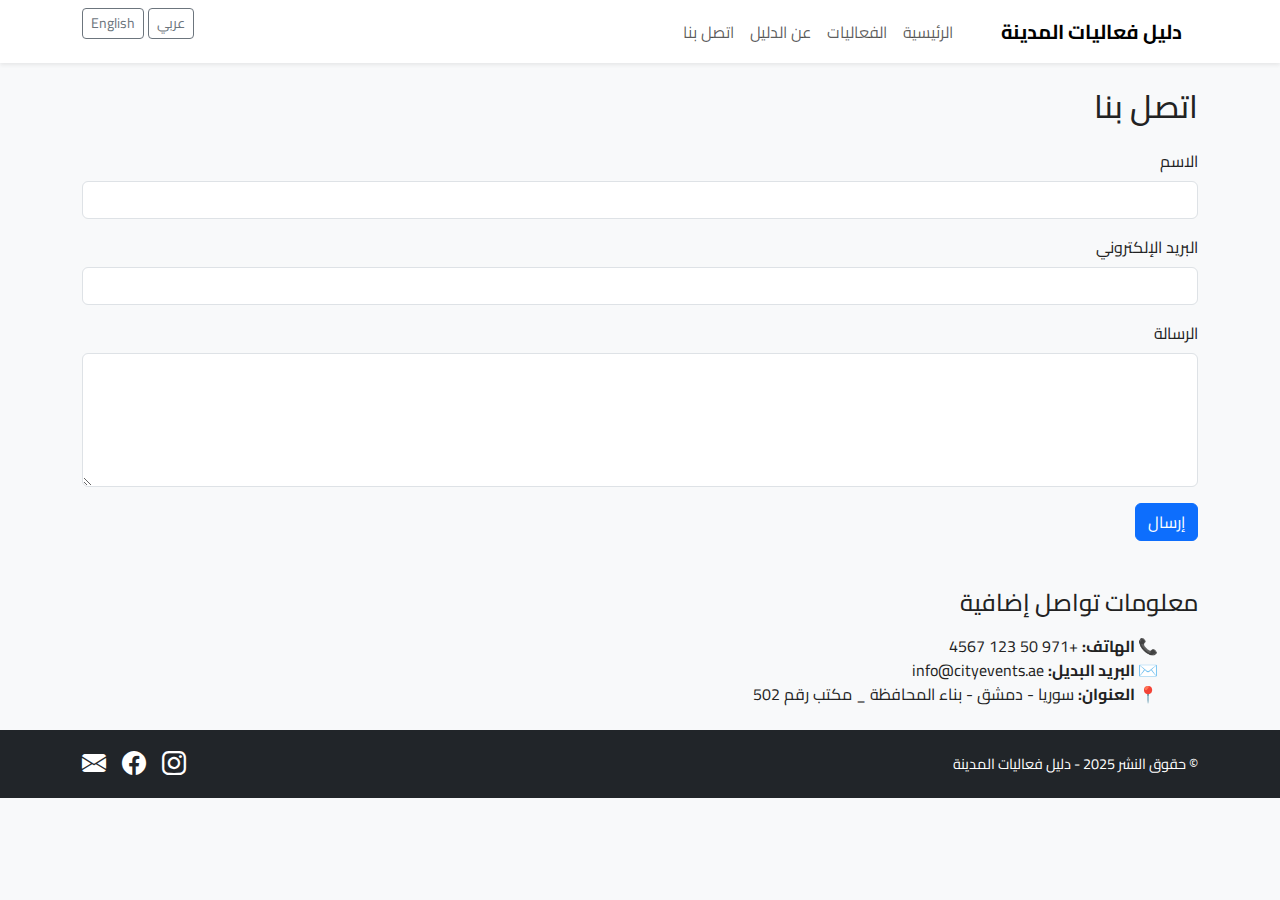
<file: contact.html>
<!doctype html>
<html lang="ar" dir="rtl">

<head>
  <meta charset="utf-8">
  <meta name="viewport" content="width=device-width,initial-scale=1">
  <title>اتصل بنا</title>
  <link href="https://cdn.jsdelivr.net/npm/bootstrap@5.3.2/dist/css/bootstrap.min.css" rel="stylesheet">
  <link href="https://fonts.googleapis.com/css2?family=Cairo:wght@300;400;700&display=swap" rel="stylesheet">
  <link rel="stylesheet" href="assets/css/styles.css">
  <link rel="stylesheet" href="https://cdn.jsdelivr.net/npm/bootstrap-icons@1.11.3/font/bootstrap-icons.css">
</head>

<body>
  <!-- Navbar -->
  <nav class="navbar navbar-expand-lg navbar-light bg-white shadow-sm">
    <div class="container">
      <a id="nav-title" class="navbar-brand fw-bold" href="index.html">دليل فعاليات المدينة</a>
      <button class="navbar-toggler" type="button" data-bs-toggle="collapse" data-bs-target="#navMain">
        <span class="navbar-toggler-icon"></span>
      </button>

      <div class="collapse navbar-collapse" id="navMain">
        <ul class="navbar-nav ms-auto">
          <li class="nav-item"><a id="nav-home" class="nav-link" href="index.html">الرئيسية</a></li>
          <li class="nav-item"><a id="nav-events" class="nav-link" href="events.html">الفعاليات</a></li>
          <li class="nav-item"><a id="nav-about" class="nav-link" href="about.html">عن الدليل</a></li>
          <li class="nav-item"><a id="nav-contact" class="nav-link" href="contact.html">اتصل بنا</a></li>
        </ul>

        <!-- Language Switch -->
        <div class="language-switch text-end mb-3">
          <button onclick="setLanguage('ar')" class="btn btn-outline-secondary btn-sm">عربي</button>
          <button onclick="setLanguage('en')" class="btn btn-outline-secondary btn-sm">English</button>
        </div>
      </div>
    </div>
  </nav>

  <!-- Main -->
  <main class="container my-4">
    <h2 id="page-title" class="mb-4">اتصل بنا</h2>

    <form id="contact-form" novalidate>
      <div class="mb-3">
        <label id="label-name" class="form-label">الاسم</label>
        <input id="contact-name" class="form-control" required>
      </div>
      <div class="mb-3">
        <label id="label-email" class="form-label">البريد الإلكتروني</label>
        <input id="contact-email" class="form-control" type="email" required>
      </div>
      <div class="mb-3">
        <label id="label-message" class="form-label">الرسالة</label>
        <textarea id="contact-message" class="form-control" rows="5" required></textarea>
      </div>
      <button id="btn-send" class="btn btn-primary" type="submit">إرسال</button>
    </form>

    <!-- Extra contact info -->
    <section class="mt-5">
      <h4 id="extra-title" class="mb-3">معلومات تواصل إضافية</h4>
      <ul class="list-unstyled">
        <li><strong id="phone-label">📞 الهاتف:</strong> +971 50 123 4567</li>
        <li><strong id="altmail-label">✉️ البريد البديل:</strong> info@cityevents.ae</li>
        <li><strong id="address-label">📍 العنوان:</strong> سوريا - دمشق - بناء المحافظة _ مكتب رقم 502</li>
      </ul>
    </section>
  </main>

  <!-- Footer -->
  <footer class="bg-dark text-white py-3">
    <div class="container d-flex justify-content-between align-items-center flex-wrap">
      <div id="footer-copy">© حقوق النشر 2025 - دليل فعاليات المدينة</div>
      <div class="d-flex gap-3 align-items-center">
        <a href="#" class="text-white text-decoration-none"><i class="bi bi-instagram fs-4"></i></a>
        <a href="#" class="text-white text-decoration-none"><i class="bi bi-facebook fs-4"></i></a>
        <a href="#" class="text-white text-decoration-none"><i class="bi bi-envelope-fill fs-4"></i></a>
      </div>
    </div>
  </footer>

  <!-- Bootstrap -->
  <script src="https://cdn.jsdelivr.net/npm/bootstrap@5.3.2/dist/js/bootstrap.bundle.min.js"></script>
  <script src="assets/js/main.js"></script>

  <!-- Language Switch -->
  <script>
    document.addEventListener('DOMContentLoaded', () => {
      const lang = localStorage.getItem('lang') || 'ar';
      document.documentElement.lang = lang;
      document.documentElement.dir = lang === 'ar' ? 'rtl' : 'ltr';

      const text = {
        ar: {
          title: "اتصل بنا - دليل فعاليات المدينة",
          navTitle: "دليل فعاليات المدينة",
          home: "الرئيسية",
          events: "الفعاليات",
          about: "عن الدليل",
          contact: "اتصل بنا",
          pageTitle: "اتصل بنا",
          name: "الاسم",
          email: "البريد الإلكتروني",
          message: "الرسالة",
          send: "إرسال",
          extra: "معلومات تواصل إضافية",
          phone: "📞 الهاتف:",
          altmail: "✉️ البريد البديل:",
          address: "📍 العنوان:",
          footer: "© حقوق النشر 2025 - دليل فعاليات المدينة"
        },
        en: {
          title: "Contact Us - City Events Guide",
          navTitle: "City Events Guide",
          home: "Home",
          events: "Events",
          about: "About",
          contact: "Contact Us",
          pageTitle: "Contact Us",
          name: "Name",
          email: "Email",
          message: "Message",
          send: "Send",
          extra: "Additional Contact Info",
          phone: "📞 Phone:",
          altmail: "✉️ Alternate Email:",
          address: "📍 Address:",
          footer: "© 2025 City Events Guide"
        }
      };

      const t = text[lang];
      document.title = t.title;
      document.getElementById('nav-title').textContent = t.navTitle;
      document.getElementById('nav-home').textContent = t.home;
      document.getElementById('nav-events').textContent = t.events;
      document.getElementById('nav-about').textContent = t.about;
      document.getElementById('nav-contact').textContent = t.contact;

      document.getElementById('page-title').textContent = t.pageTitle;
      document.getElementById('label-name').textContent = t.name;
      document.getElementById('label-email').textContent = t.email;
      document.getElementById('label-message').textContent = t.message;
      document.getElementById('btn-send').textContent = t.send;
      document.getElementById('extra-title').textContent = t.extra;
      document.getElementById('phone-label').textContent = t.phone;
      document.getElementById('altmail-label').textContent = t.altmail;
      document.getElementById('address-label').textContent = t.address;
      document.getElementById('footer-copy').textContent = t.footer;
    });
  </script>
</body>

</html>
</file>
<file: assets/css/styles.css>
/* styles.css */
/* اختيار هوية لونية بسيطة */
:root {
    --primary: #007bff;
    --accent: #ff6b6b;
    --bg: #f8f9fa;
    --card: #ffffff;
    --text: #222;
    font-family: 'Cairo', sans-serif;
}

/* عام */
body {
    background: var(--bg);
    color: var(--text);
    font-family: 'Cairo', sans-serif;
}

/* Cards */
.card-event {
    transition: transform .18s ease, box-shadow .18s ease;
}

.card-event:hover {
    transform: translateY(-6px);
    box-shadow: 0 8px 20px rgba(0, 0, 0, 0.08);
}

/* Badges */
.badge-cat {
    cursor: pointer;
}

/* Footer */
footer {
    font-size: .9rem;
}

/* Responsive tweaks إذا لزم */
@media (max-width:768px) {
    .navbar-brand img {
        height: 32px;
    }
}
</file>
